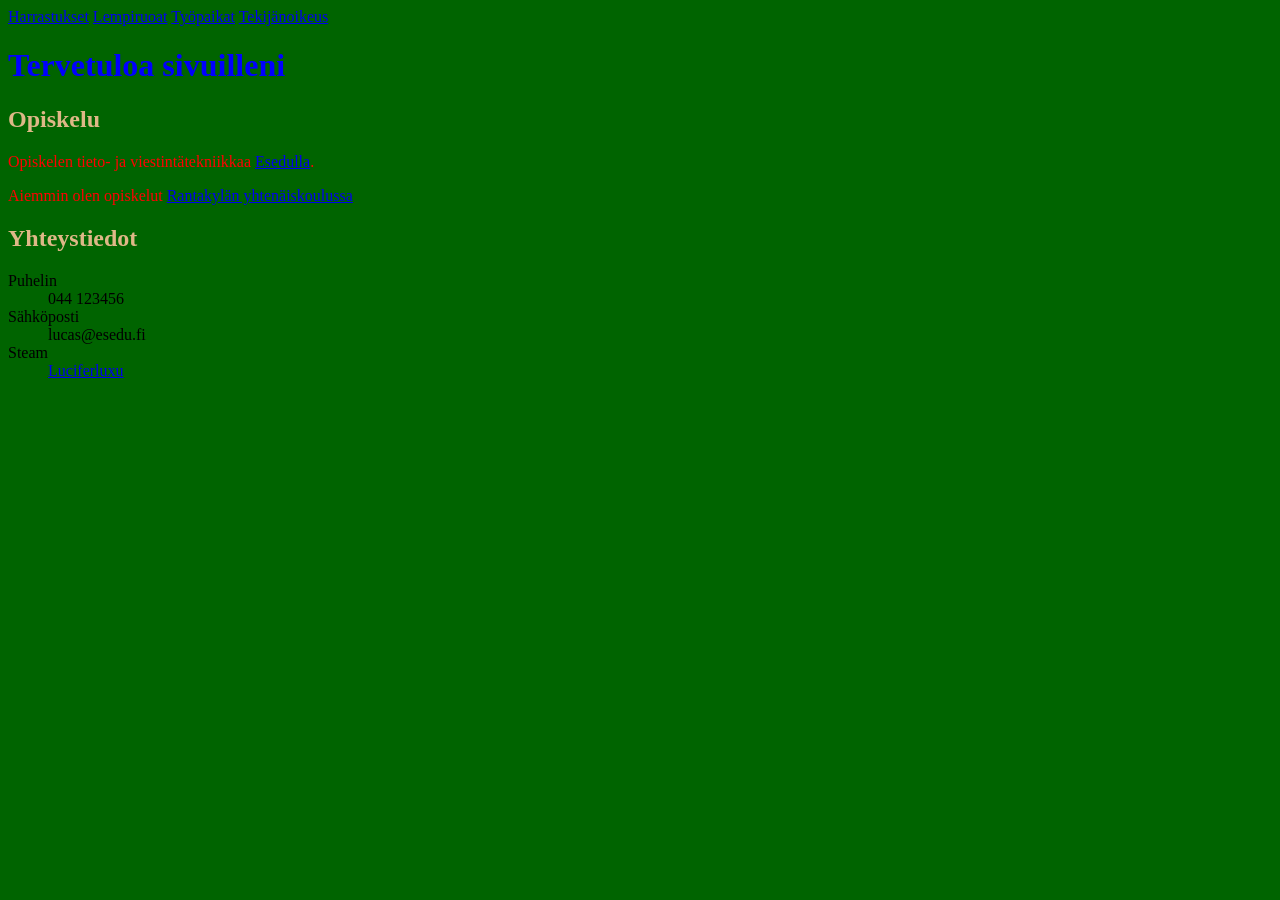
<file: index.html>
<!DOCTYPE html>
<html lang="en">
<head>
    <meta charset="UTF-8">
    <meta name="viewport" content="width=device-width, initial-scale=1.0">
    <title>Tervetuloa sivuilleni</title>
<link rel="stylesheet" href="tyyli.css">
</head>
<body>

    <header>
        <nav>
            <a href="harrastus.html">Harrastukset</a>
            <a href="lempiruoka.html">Lempiruoat</a>
            <a href="työpaikat.html">Työpaikat</a>
            <a href="tekijänoikeus.html">Tekijänoikeus</a>
        </nav>
    </header>

    <h1>Tervetuloa sivuilleni</h1>
    <h2>Opiskelu</h2>
    <p>Opiskelen tieto- ja viestintätekniikkaa <a href="http://www.esedu.fi" target="_blank">Esedulla</a>.</p>
    <p>Aiemmin olen opiskelut <a href="https://www.oppiminen.mikkeli.fi/perusopetus/peruskoulut-ja-yleistietoa-perusopetuksesta/rantakylan-koulu/" target="_blank">Rantakylän yhtenäiskoulussa</a></p>
   

    <h2>Yhteystiedot</h2>
    <dl>
        <dt>Puhelin</dt>
        <dd>044 123456</dd>
        <dt>Sähköposti</dt>
        <dd>lucas@esedu.fi</dd>
        <dt>Steam</dt>
        <a href="https://steamcommunity.com/profiles/76561198966392419"><dd>Luciferluxu</dd></a>
    </dl>

</body>
</html>
</file>
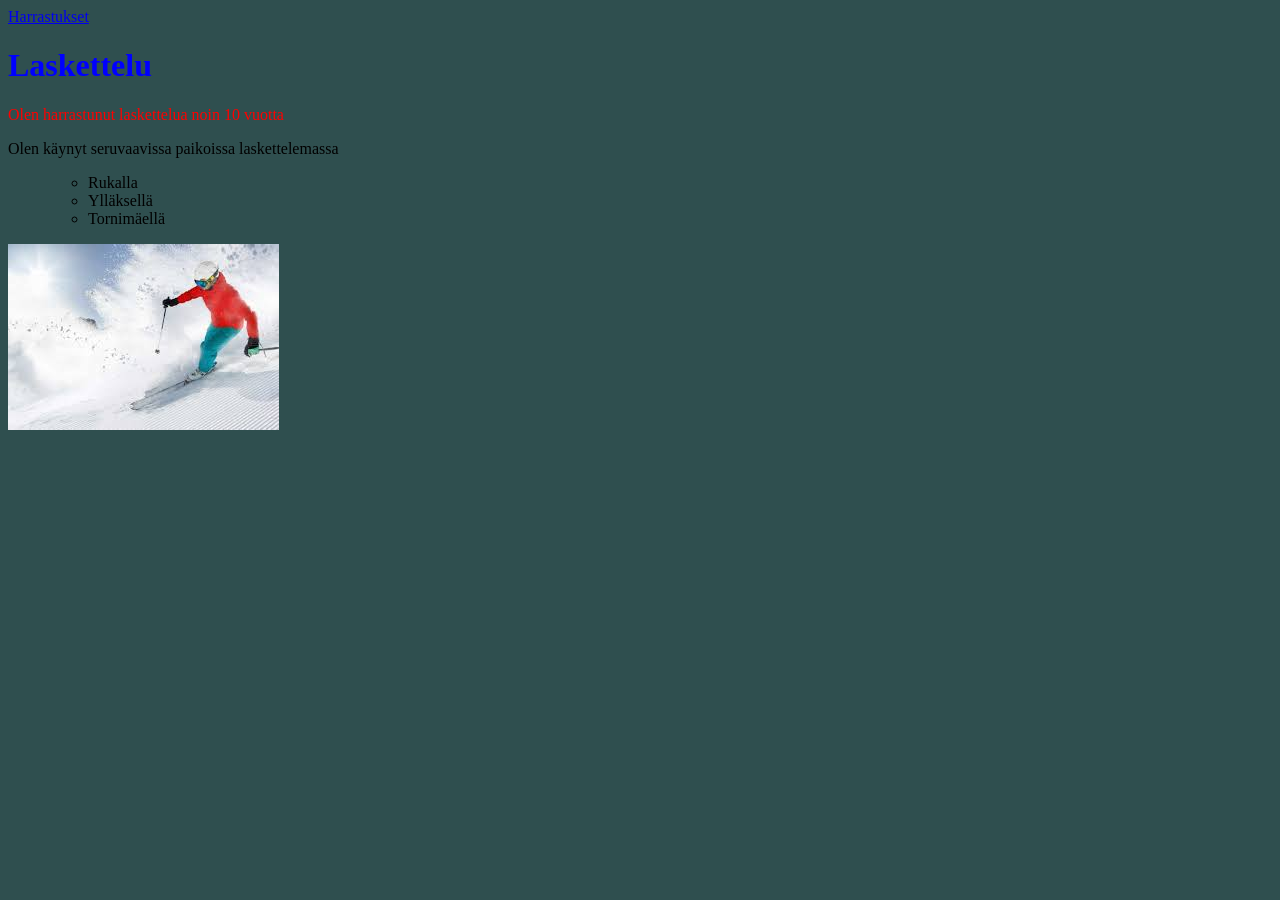
<file: Projekti1/Laskettelu.html>
<!DOCTYPE html>
<html lang="en">
<head>
    <meta charset="UTF-8">
    <meta name="viewport" content="width=device-width, initial-scale=1.0">
    <title>Laskettelu</title>
    <link rel="stylesheet" href="tyyli.css">
    <style>
        body {
            background-color: darkslategrey;
        }
    </style>
        
    
</head>
<body>

    <header>
    <nav>
        <a href="harrastus.html">Harrastukset</a>
    </nav>
    </header>

    
    <h1>Laskettelu</h1>
    
    <p>Olen harrastunut laskettelua noin 10 vuotta</p>

    <dt>Olen käynyt seruvaavissa paikoissa laskettelemassa</dt>
   <ol>
    <ul>
    <li>Rukalla</li>
    <li>Ylläksellä</li>
    <li>Tornimäellä</li>
    </ul>
   </ol>
   
    <img src="img/Laskettelu.jpg" alt="Laskettelu">

</body>
</html>
</file>
<file: tyyli.css>
body {
    background-color:darkgreen;
}

h1 {
    color: blue;
    font-family: 50px;
}
p {
    color: red;
}

h2 {
    color: burlywood;
    font-family: 40px;
}

h3 {
    color: darkgrey;
    font-family: 40px;
}
</file>
<file: Projekti1/tyyli.css>
body {
    background-color:darkgreen;
}

h1 {
    color: blue;
    font-family: 50px;
}
p {
    color: red;
}

h2 {
    color: burlywood;
    font-family: 40px;
}

h3 {
    color: darkgrey;
    font-family: 40px;
}
</file>
